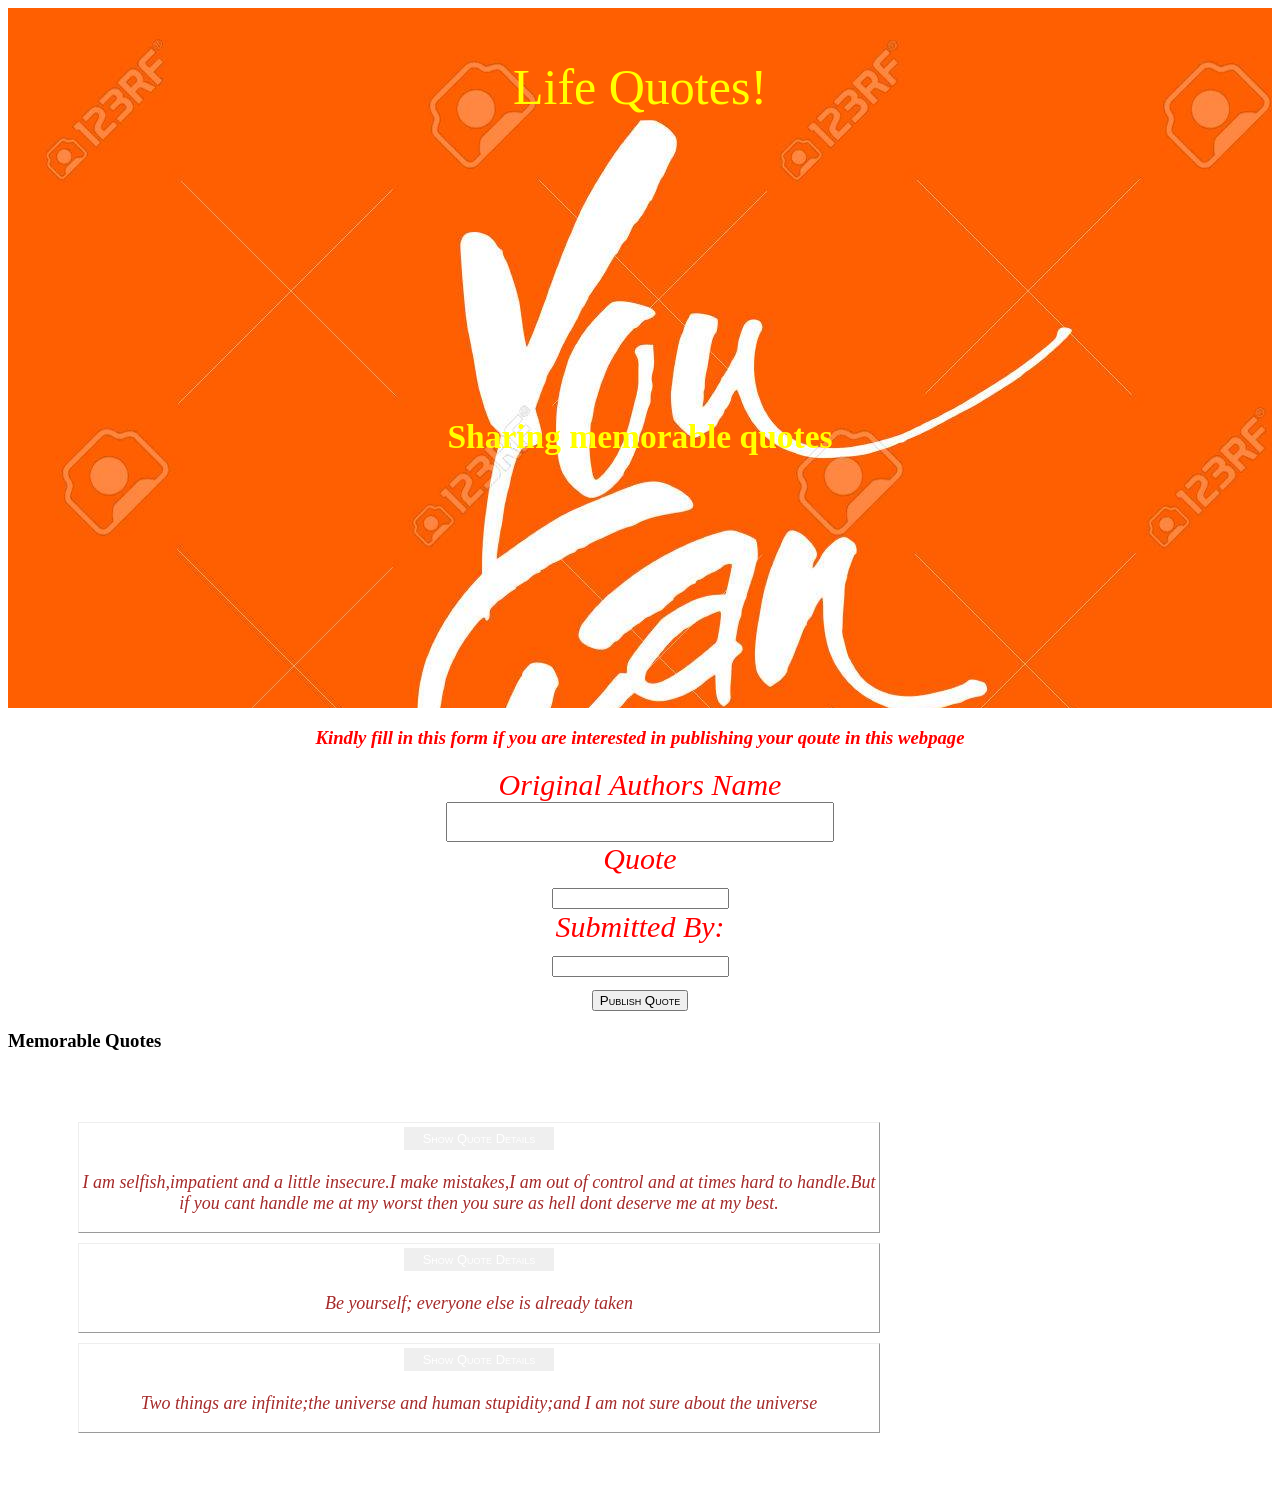
<file: index.html>
<!doctype html>
<html lang="en">
<head>
  <meta charset="utf-8">
  <title>QuotesApp.</title>
  <base href="https://01king-ori.github.io/quotes/">  <meta name="viewport" content="width=device-width, initial-scale=1">
 
<link rel="stylesheet" href="styles.3ff695c00d717f2d2a11.css"></head>
<body>
  <app-root></app-root>
<script src="runtime-es2015.0811dcefd377500b5b1a.js" type="module"></script><script src="runtime-es5.0811dcefd377500b5b1a.js" nomodule defer></script><script src="polyfills-es5.1a3c78b07cd6f16c6e9a.js" nomodule defer></script><script src="polyfills-es2015.1f913f16a2d346cc8bdc.js" type="module"></script><script src="main-es2015.1a7fb4e3aa6e0d911e25.js" type="module"></script><script src="main-es5.1a7fb4e3aa6e0d911e25.js" nomodule defer></script></body>
</html>
</file>
